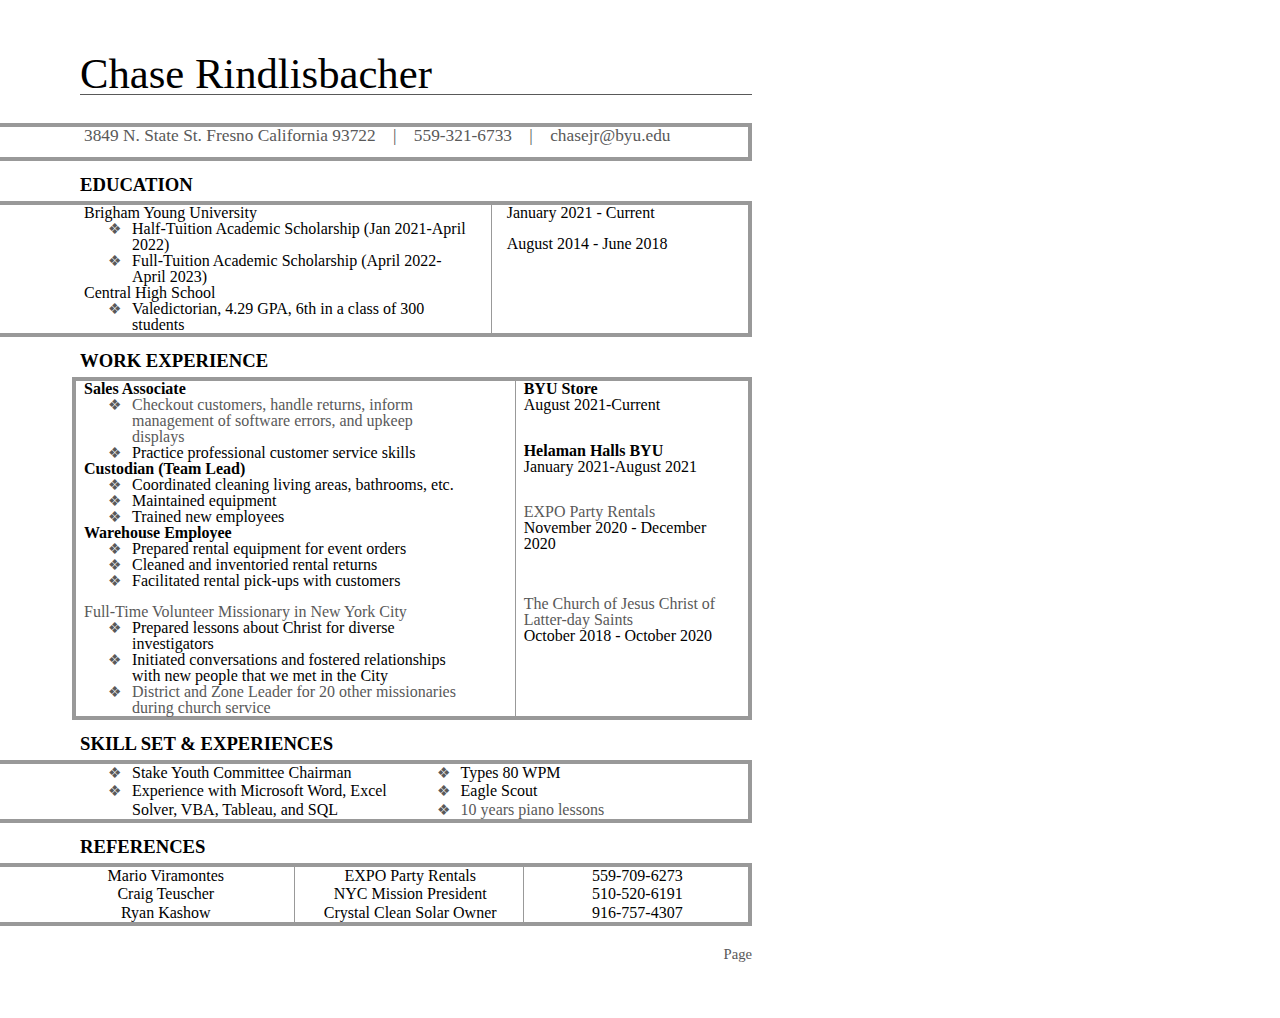
<file: html/ChasesResume.html>
<html><head><meta content="text/html; charset=UTF-8" http-equiv="content-type"><style type="text/css">@import url('https://themes.googleusercontent.com/fonts/css?kit=ZrIxfDPQM9-4mGYGy1feqWhVeheuxsnlTqpwcZ4EIUh8fbU6av4anz06N8INF3cggQTrEb1m0Suy3sbDTs9P-Q');.lst-kix_list_14-1>li:before{content:" "}.lst-kix_list_14-3>li:before{content:" "}.lst-kix_list_14-0>li:before{content:"" counter(lst-ctn-kix_list_14-0,decimal) ". "}.lst-kix_list_14-4>li:before{content:" "}.lst-kix_list_14-5>li:before{content:" "}.lst-kix_list_14-7>li:before{content:" "}.lst-kix_list_14-6>li:before{content:" "}ul.lst-kix_list_9-3{list-style-type:none}ul.lst-kix_list_9-4{list-style-type:none}ul.lst-kix_list_9-1{list-style-type:none}ul.lst-kix_list_9-2{list-style-type:none}ul.lst-kix_list_9-7{list-style-type:none}.lst-kix_list_13-0>li{counter-increment:lst-ctn-kix_list_13-0}ul.lst-kix_list_9-8{list-style-type:none}ul.lst-kix_list_9-5{list-style-type:none}ul.lst-kix_list_9-6{list-style-type:none}ul.lst-kix_list_9-0{list-style-type:none}.lst-kix_list_14-2>li:before{content:" "}ol.lst-kix_list_12-0.start{counter-reset:lst-ctn-kix_list_12-0 0}.lst-kix_list_14-8>li:before{content:" "}.lst-kix_list_5-0>li:before{content:"\0000b7  "}.lst-kix_list_5-3>li:before{content:"\0025cf  "}.lst-kix_list_5-2>li:before{content:"\0025aa  "}.lst-kix_list_5-1>li:before{content:"o  "}.lst-kix_list_5-7>li:before{content:"o  "}ul.lst-kix_list_8-4{list-style-type:none}ul.lst-kix_list_8-5{list-style-type:none}.lst-kix_list_5-6>li:before{content:"\0025cf  "}.lst-kix_list_5-8>li:before{content:"\0025aa  "}ul.lst-kix_list_8-2{list-style-type:none}ul.lst-kix_list_8-3{list-style-type:none}ul.lst-kix_list_8-8{list-style-type:none}ul.lst-kix_list_8-6{list-style-type:none}ul.lst-kix_list_8-7{list-style-type:none}.lst-kix_list_5-4>li:before{content:"o  "}.lst-kix_list_5-5>li:before{content:"\0025aa  "}ul.lst-kix_list_8-0{list-style-type:none}ul.lst-kix_list_8-1{list-style-type:none}.lst-kix_list_6-1>li:before{content:" "}.lst-kix_list_6-3>li:before{content:" "}.lst-kix_list_6-0>li:before{content:"\0025cf  "}.lst-kix_list_6-4>li:before{content:" "}.lst-kix_g4o5kxog48ve-5>li:before{content:"\0027a2  "}.lst-kix_g4o5kxog48ve-6>li:before{content:"\0025a0  "}.lst-kix_list_6-2>li:before{content:" "}.lst-kix_g4o5kxog48ve-7>li:before{content:"\0025cf  "}.lst-kix_g4o5kxog48ve-8>li:before{content:"\0025c6  "}.lst-kix_list_6-8>li:before{content:" "}.lst-kix_list_6-5>li:before{content:" "}.lst-kix_list_6-7>li:before{content:" "}.lst-kix_list_6-6>li:before{content:" "}.lst-kix_2hvz1tmkcbpg-2>li:before{content:"\0025a0  "}.lst-kix_2hvz1tmkcbpg-4>li:before{content:"\0025c6  "}.lst-kix_list_7-4>li:before{content:" "}.lst-kix_list_7-6>li:before{content:" "}.lst-kix_2hvz1tmkcbpg-6>li:before{content:"\0025a0  "}.lst-kix_list_7-2>li:before{content:" "}ul.lst-kix_l8xzvbjblye9-6{list-style-type:none}ul.lst-kix_l8xzvbjblye9-7{list-style-type:none}ul.lst-kix_l8xzvbjblye9-8{list-style-type:none}.lst-kix_list_13-7>li:before{content:" "}ul.lst-kix_l8xzvbjblye9-2{list-style-type:none}ul.lst-kix_l8xzvbjblye9-3{list-style-type:none}ul.lst-kix_l8xzvbjblye9-4{list-style-type:none}.lst-kix_2hvz1tmkcbpg-8>li:before{content:"\0025c6  "}.lst-kix_list_7-8>li:before{content:" "}ul.lst-kix_l8xzvbjblye9-5{list-style-type:none}.lst-kix_g4o5kxog48ve-4>li:before{content:"\0025c6  "}ul.lst-kix_l8xzvbjblye9-0{list-style-type:none}ul.lst-kix_l8xzvbjblye9-1{list-style-type:none}.lst-kix_fidqovyfxeor-3>li:before{content:"\0025cf  "}.lst-kix_g4o5kxog48ve-0>li:before{content:"\002756  "}.lst-kix_g4o5kxog48ve-2>li:before{content:"\0025a0  "}.lst-kix_fidqovyfxeor-1>li:before{content:"\0027a2  "}.lst-kix_fidqovyfxeor-5>li:before{content:"\0027a2  "}.lst-kix_l8xzvbjblye9-0>li:before{content:"\002756  "}.lst-kix_l8xzvbjblye9-2>li:before{content:"\0025a0  "}.lst-kix_list_4-1>li:before{content:" "}.lst-kix_l8xzvbjblye9-6>li:before{content:"\0025a0  "}.lst-kix_list_4-3>li:before{content:" "}.lst-kix_list_4-5>li:before{content:" "}.lst-kix_l8xzvbjblye9-4>li:before{content:"\0025c6  "}.lst-kix_l8xzvbjblye9-8>li:before{content:"\0025c6  "}.lst-kix_fidqovyfxeor-7>li:before{content:"\0025cf  "}.lst-kix_list_12-3>li:before{content:" "}.lst-kix_b8vtvhc4kutd-0>li:before{content:"\002756  "}.lst-kix_list_12-1>li:before{content:" "}.lst-kix_b8vtvhc4kutd-2>li:before{content:"\0025a0  "}.lst-kix_b8vtvhc4kutd-6>li:before{content:"\0025a0  "}.lst-kix_b8vtvhc4kutd-4>li:before{content:"\0025c6  "}.lst-kix_b8vtvhc4kutd-8>li:before{content:"\0025c6  "}.lst-kix_list_13-3>li:before{content:" "}.lst-kix_list_13-5>li:before{content:" "}.lst-kix_list_12-5>li:before{content:" "}.lst-kix_list_12-7>li:before{content:" "}.lst-kix_2hvz1tmkcbpg-0>li:before{content:"\002756  "}.lst-kix_list_13-1>li:before{content:" "}.lst-kix_fmtyjgw7mdxd-2>li:before{content:"\0025a0  "}.lst-kix_fmtyjgw7mdxd-6>li:before{content:"\0025a0  "}.lst-kix_fmtyjgw7mdxd-7>li:before{content:"\0025cf  "}.lst-kix_list_3-0>li:before{content:"\0000b7  "}ul.lst-kix_list_5-7{list-style-type:none}ul.lst-kix_2hvz1tmkcbpg-0{list-style-type:none}ul.lst-kix_list_5-8{list-style-type:none}ul.lst-kix_2hvz1tmkcbpg-1{list-style-type:none}ul.lst-kix_list_5-5{list-style-type:none}ol.lst-kix_list_11-0{list-style-type:none}ul.lst-kix_2hvz1tmkcbpg-2{list-style-type:none}ul.lst-kix_list_5-6{list-style-type:none}ul.lst-kix_2hvz1tmkcbpg-3{list-style-type:none}ul.lst-kix_2hvz1tmkcbpg-4{list-style-type:none}ul.lst-kix_2hvz1tmkcbpg-5{list-style-type:none}ul.lst-kix_2hvz1tmkcbpg-6{list-style-type:none}ul.lst-kix_2hvz1tmkcbpg-7{list-style-type:none}ul.lst-kix_2hvz1tmkcbpg-8{list-style-type:none}ul.lst-kix_list_5-0{list-style-type:none}.lst-kix_list_10-0>li{counter-increment:lst-ctn-kix_list_10-0}.lst-kix_list_3-4>li:before{content:" "}ul.lst-kix_list_5-3{list-style-type:none}.lst-kix_list_3-3>li:before{content:" "}ul.lst-kix_list_5-4{list-style-type:none}ul.lst-kix_list_5-1{list-style-type:none}.lst-kix_list_8-0>li:before{content:"\0025cf  "}ul.lst-kix_list_5-2{list-style-type:none}.lst-kix_list_8-7>li:before{content:" "}ul.lst-kix_g4o5kxog48ve-2{list-style-type:none}ul.lst-kix_g4o5kxog48ve-3{list-style-type:none}.lst-kix_list_3-8>li:before{content:" "}ul.lst-kix_g4o5kxog48ve-4{list-style-type:none}ul.lst-kix_g4o5kxog48ve-5{list-style-type:none}ul.lst-kix_g4o5kxog48ve-0{list-style-type:none}ul.lst-kix_g4o5kxog48ve-1{list-style-type:none}.lst-kix_list_8-3>li:before{content:" "}ul.lst-kix_list_13-5{list-style-type:none}ul.lst-kix_list_13-4{list-style-type:none}ul.lst-kix_list_13-3{list-style-type:none}ul.lst-kix_list_13-2{list-style-type:none}ul.lst-kix_list_13-1{list-style-type:none}.lst-kix_list_3-7>li:before{content:" "}.lst-kix_list_8-4>li:before{content:" "}ul.lst-kix_list_13-8{list-style-type:none}.lst-kix_list_11-1>li:before{content:" "}ul.lst-kix_list_13-7{list-style-type:none}ul.lst-kix_list_13-6{list-style-type:none}.lst-kix_list_11-0>li:before{content:"" counter(lst-ctn-kix_list_11-0,decimal) ". "}ul.lst-kix_g4o5kxog48ve-6{list-style-type:none}ul.lst-kix_g4o5kxog48ve-7{list-style-type:none}.lst-kix_list_8-8>li:before{content:" "}.lst-kix_fmtyjgw7mdxd-3>li:before{content:"\0025cf  "}ul.lst-kix_g4o5kxog48ve-8{list-style-type:none}.lst-kix_list_4-8>li:before{content:" "}.lst-kix_list_4-7>li:before{content:" "}ul.lst-kix_list_4-8{list-style-type:none}ul.lst-kix_list_4-6{list-style-type:none}ul.lst-kix_list_4-7{list-style-type:none}ol.lst-kix_list_12-0{list-style-type:none}ul.lst-kix_list_4-0{list-style-type:none}ul.lst-kix_list_4-1{list-style-type:none}ul.lst-kix_list_4-4{list-style-type:none}ul.lst-kix_list_4-5{list-style-type:none}ul.lst-kix_list_4-2{list-style-type:none}ul.lst-kix_list_4-3{list-style-type:none}ul.lst-kix_b8vtvhc4kutd-1{list-style-type:none}ul.lst-kix_b8vtvhc4kutd-0{list-style-type:none}ul.lst-kix_b8vtvhc4kutd-3{list-style-type:none}ul.lst-kix_b8vtvhc4kutd-2{list-style-type:none}ul.lst-kix_b8vtvhc4kutd-5{list-style-type:none}ul.lst-kix_b8vtvhc4kutd-4{list-style-type:none}ul.lst-kix_b8vtvhc4kutd-7{list-style-type:none}ul.lst-kix_b8vtvhc4kutd-6{list-style-type:none}ul.lst-kix_list_12-6{list-style-type:none}ul.lst-kix_list_12-5{list-style-type:none}ul.lst-kix_b8vtvhc4kutd-8{list-style-type:none}ul.lst-kix_list_12-4{list-style-type:none}ul.lst-kix_list_12-3{list-style-type:none}ul.lst-kix_list_12-2{list-style-type:none}ul.lst-kix_list_12-1{list-style-type:none}ul.lst-kix_list_12-8{list-style-type:none}ul.lst-kix_list_12-7{list-style-type:none}.lst-kix_list_7-0>li:before{content:"\0025cf  "}.lst-kix_list_2-4>li:before{content:" "}.lst-kix_list_2-8>li:before{content:" "}ol.lst-kix_list_13-0{list-style-type:none}.lst-kix_2hvz1tmkcbpg-5>li:before{content:"\0027a2  "}.lst-kix_list_7-3>li:before{content:" "}ul.lst-kix_list_7-5{list-style-type:none}.lst-kix_list_10-0>li:before{content:"" counter(lst-ctn-kix_list_10-0,decimal) ". "}ul.lst-kix_list_7-6{list-style-type:none}ul.lst-kix_list_7-3{list-style-type:none}ul.lst-kix_list_7-4{list-style-type:none}.lst-kix_list_13-8>li:before{content:" "}ul.lst-kix_list_7-7{list-style-type:none}ul.lst-kix_list_7-8{list-style-type:none}.lst-kix_fidqovyfxeor-0>li:before{content:"\002756  "}ul.lst-kix_list_7-1{list-style-type:none}ul.lst-kix_list_7-2{list-style-type:none}ul.lst-kix_list_7-0{list-style-type:none}.lst-kix_list_7-7>li:before{content:" "}.lst-kix_g4o5kxog48ve-3>li:before{content:"\0025cf  "}.lst-kix_fidqovyfxeor-4>li:before{content:"\0025c6  "}.lst-kix_list_10-4>li:before{content:" "}.lst-kix_list_10-8>li:before{content:" "}.lst-kix_list_4-0>li:before{content:"\0000b7  "}.lst-kix_l8xzvbjblye9-1>li:before{content:"\0027a2  "}.lst-kix_list_4-4>li:before{content:" "}.lst-kix_nt91nn47qpkg-1>li:before{content:"\0027a2  "}.lst-kix_list_9-3>li:before{content:" "}.lst-kix_fidqovyfxeor-8>li:before{content:"\0025c6  "}.lst-kix_l8xzvbjblye9-5>li:before{content:"\0027a2  "}.lst-kix_list_9-7>li:before{content:" "}.lst-kix_list_11-4>li:before{content:" "}ol.lst-kix_list_14-0{list-style-type:none}.lst-kix_list_12-4>li:before{content:" "}ul.lst-kix_list_6-6{list-style-type:none}ul.lst-kix_list_6-7{list-style-type:none}ul.lst-kix_list_6-4{list-style-type:none}ul.lst-kix_list_6-5{list-style-type:none}ul.lst-kix_list_6-8{list-style-type:none}.lst-kix_list_1-0>li:before{content:"\0000b7  "}.lst-kix_b8vtvhc4kutd-1>li:before{content:"\0027a2  "}ul.lst-kix_list_6-2{list-style-type:none}.lst-kix_list_11-8>li:before{content:" "}ul.lst-kix_list_6-3{list-style-type:none}ul.lst-kix_list_6-0{list-style-type:none}.lst-kix_list_12-0>li:before{content:"" counter(lst-ctn-kix_list_12-0,decimal) ". "}ul.lst-kix_list_6-1{list-style-type:none}.lst-kix_list_1-4>li:before{content:" "}.lst-kix_b8vtvhc4kutd-5>li:before{content:"\0027a2  "}.lst-kix_list_13-0>li:before{content:"" counter(lst-ctn-kix_list_13-0,decimal) ". "}ul.lst-kix_list_14-4{list-style-type:none}ul.lst-kix_list_14-3{list-style-type:none}ol.lst-kix_list_13-0.start{counter-reset:lst-ctn-kix_list_13-0 0}ul.lst-kix_list_14-2{list-style-type:none}.lst-kix_list_13-4>li:before{content:" "}ul.lst-kix_list_14-1{list-style-type:none}.lst-kix_h6rd4f1wxi0n-5>li:before{content:"\0027a2  "}ul.lst-kix_list_14-8{list-style-type:none}ul.lst-kix_list_14-7{list-style-type:none}.lst-kix_list_2-0>li:before{content:"\0000b7  "}ul.lst-kix_list_14-6{list-style-type:none}ul.lst-kix_list_14-5{list-style-type:none}.lst-kix_list_1-8>li:before{content:" "}.lst-kix_2hvz1tmkcbpg-1>li:before{content:"\0027a2  "}.lst-kix_h6rd4f1wxi0n-1>li:before{content:"\0027a2  "}.lst-kix_list_12-8>li:before{content:" "}ul.lst-kix_list_1-0{list-style-type:none}.lst-kix_ch7o8v11x6cz-0>li:before{content:"\002756  "}.lst-kix_ch7o8v11x6cz-1>li:before{content:"\0027a2  "}.lst-kix_ch7o8v11x6cz-2>li:before{content:"\0025a0  "}.lst-kix_ch7o8v11x6cz-4>li:before{content:"\0025c6  "}.lst-kix_ch7o8v11x6cz-3>li:before{content:"\0025cf  "}.lst-kix_ch7o8v11x6cz-5>li:before{content:"\0027a2  "}.lst-kix_list_11-0>li{counter-increment:lst-ctn-kix_list_11-0}ul.lst-kix_list_1-3{list-style-type:none}ul.lst-kix_list_1-4{list-style-type:none}.lst-kix_ch7o8v11x6cz-7>li:before{content:"\0025cf  "}ul.lst-kix_list_1-1{list-style-type:none}ul.lst-kix_list_1-2{list-style-type:none}.lst-kix_ch7o8v11x6cz-6>li:before{content:"\0025a0  "}ul.lst-kix_list_1-7{list-style-type:none}ul.lst-kix_list_1-8{list-style-type:none}ul.lst-kix_list_1-5{list-style-type:none}ul.lst-kix_list_1-6{list-style-type:none}ul.lst-kix_ch7o8v11x6cz-0{list-style-type:none}.lst-kix_ch7o8v11x6cz-8>li:before{content:"\0025c6  "}ul.lst-kix_ch7o8v11x6cz-1{list-style-type:none}ul.lst-kix_ch7o8v11x6cz-2{list-style-type:none}ul.lst-kix_ch7o8v11x6cz-3{list-style-type:none}ul.lst-kix_ch7o8v11x6cz-4{list-style-type:none}ul.lst-kix_ch7o8v11x6cz-5{list-style-type:none}ul.lst-kix_ch7o8v11x6cz-6{list-style-type:none}ul.lst-kix_ch7o8v11x6cz-7{list-style-type:none}ul.lst-kix_ch7o8v11x6cz-8{list-style-type:none}ul.lst-kix_fmtyjgw7mdxd-2{list-style-type:none}ul.lst-kix_fmtyjgw7mdxd-1{list-style-type:none}ul.lst-kix_fmtyjgw7mdxd-4{list-style-type:none}ul.lst-kix_fmtyjgw7mdxd-3{list-style-type:none}.lst-kix_nt91nn47qpkg-8>li:before{content:"\0025c6  "}ul.lst-kix_fmtyjgw7mdxd-0{list-style-type:none}.lst-kix_nt91nn47qpkg-3>li:before{content:"\0025cf  "}.lst-kix_nt91nn47qpkg-4>li:before{content:"\0025c6  "}.lst-kix_nt91nn47qpkg-5>li:before{content:"\0027a2  "}.lst-kix_nt91nn47qpkg-6>li:before{content:"\0025a0  "}ul.lst-kix_fmtyjgw7mdxd-6{list-style-type:none}ul.lst-kix_fmtyjgw7mdxd-5{list-style-type:none}.lst-kix_nt91nn47qpkg-7>li:before{content:"\0025cf  "}ul.lst-kix_fmtyjgw7mdxd-8{list-style-type:none}ul.lst-kix_fmtyjgw7mdxd-7{list-style-type:none}.lst-kix_list_2-7>li:before{content:" "}ul.lst-kix_h6rd4f1wxi0n-0{list-style-type:none}.lst-kix_list_2-5>li:before{content:" "}ul.lst-kix_h6rd4f1wxi0n-1{list-style-type:none}ul.lst-kix_h6rd4f1wxi0n-4{list-style-type:none}ul.lst-kix_h6rd4f1wxi0n-5{list-style-type:none}ul.lst-kix_h6rd4f1wxi0n-2{list-style-type:none}ul.lst-kix_h6rd4f1wxi0n-3{list-style-type:none}ul.lst-kix_h6rd4f1wxi0n-8{list-style-type:none}ul.lst-kix_h6rd4f1wxi0n-6{list-style-type:none}ul.lst-kix_h6rd4f1wxi0n-7{list-style-type:none}ul.lst-kix_list_3-7{list-style-type:none}ul.lst-kix_list_3-8{list-style-type:none}.lst-kix_list_10-1>li:before{content:" "}ul.lst-kix_list_3-1{list-style-type:none}ul.lst-kix_list_3-2{list-style-type:none}ul.lst-kix_list_3-0{list-style-type:none}ul.lst-kix_list_3-5{list-style-type:none}ul.lst-kix_list_3-6{list-style-type:none}ul.lst-kix_list_3-3{list-style-type:none}ul.lst-kix_list_3-4{list-style-type:none}.lst-kix_list_10-7>li:before{content:" "}.lst-kix_list_10-5>li:before{content:" "}.lst-kix_list_10-3>li:before{content:" "}ul.lst-kix_list_11-7{list-style-type:none}ul.lst-kix_list_11-6{list-style-type:none}ul.lst-kix_list_11-5{list-style-type:none}ul.lst-kix_list_11-4{list-style-type:none}ul.lst-kix_list_11-3{list-style-type:none}ul.lst-kix_list_11-2{list-style-type:none}ul.lst-kix_list_11-1{list-style-type:none}.lst-kix_list_9-2>li:before{content:" "}.lst-kix_nt91nn47qpkg-2>li:before{content:"\0025a0  "}.lst-kix_nt91nn47qpkg-0>li:before{content:"\002756  "}ol.lst-kix_list_14-0.start{counter-reset:lst-ctn-kix_list_14-0 0}ul.lst-kix_list_11-8{list-style-type:none}.lst-kix_list_9-0>li:before{content:"\0025cf  "}.lst-kix_list_9-6>li:before{content:" "}.lst-kix_list_9-4>li:before{content:" "}.lst-kix_list_11-3>li:before{content:" "}ol.lst-kix_list_10-0{list-style-type:none}ul.lst-kix_list_2-8{list-style-type:none}.lst-kix_list_11-5>li:before{content:" "}ul.lst-kix_list_2-2{list-style-type:none}ul.lst-kix_list_2-3{list-style-type:none}ul.lst-kix_list_2-0{list-style-type:none}ul.lst-kix_list_2-1{list-style-type:none}.lst-kix_list_9-8>li:before{content:" "}ul.lst-kix_list_2-6{list-style-type:none}.lst-kix_list_1-1>li:before{content:" "}ul.lst-kix_list_2-7{list-style-type:none}.lst-kix_list_11-7>li:before{content:" "}ul.lst-kix_list_2-4{list-style-type:none}ul.lst-kix_list_2-5{list-style-type:none}.lst-kix_list_1-3>li:before{content:" "}.lst-kix_h6rd4f1wxi0n-8>li:before{content:"\0025c6  "}ul.lst-kix_list_10-8{list-style-type:none}ul.lst-kix_list_10-7{list-style-type:none}.lst-kix_list_1-7>li:before{content:" "}ul.lst-kix_list_10-6{list-style-type:none}ul.lst-kix_list_10-5{list-style-type:none}ul.lst-kix_list_10-4{list-style-type:none}ul.lst-kix_list_10-3{list-style-type:none}.lst-kix_list_1-5>li:before{content:" "}ul.lst-kix_list_10-2{list-style-type:none}.lst-kix_h6rd4f1wxi0n-6>li:before{content:"\0025a0  "}ul.lst-kix_list_10-1{list-style-type:none}.lst-kix_list_2-1>li:before{content:" "}.lst-kix_h6rd4f1wxi0n-0>li:before{content:"\002756  "}.lst-kix_h6rd4f1wxi0n-4>li:before{content:"\0025c6  "}.lst-kix_list_2-3>li:before{content:" "}.lst-kix_h6rd4f1wxi0n-2>li:before{content:"\0025a0  "}.lst-kix_fmtyjgw7mdxd-0>li:before{content:"\002756  "}.lst-kix_fmtyjgw7mdxd-4>li:before{content:"\0025c6  "}.lst-kix_fmtyjgw7mdxd-1>li:before{content:"\0027a2  "}.lst-kix_fmtyjgw7mdxd-5>li:before{content:"\0027a2  "}.lst-kix_list_3-1>li:before{content:" "}.lst-kix_list_3-2>li:before{content:" "}.lst-kix_list_14-0>li{counter-increment:lst-ctn-kix_list_14-0}.lst-kix_list_8-1>li:before{content:" "}.lst-kix_fmtyjgw7mdxd-8>li:before{content:"\0025c6  "}.lst-kix_list_8-2>li:before{content:" "}.lst-kix_list_3-5>li:before{content:" "}ul.lst-kix_nt91nn47qpkg-7{list-style-type:none}ul.lst-kix_nt91nn47qpkg-8{list-style-type:none}.lst-kix_list_12-0>li{counter-increment:lst-ctn-kix_list_12-0}ul.lst-kix_nt91nn47qpkg-5{list-style-type:none}ul.lst-kix_nt91nn47qpkg-6{list-style-type:none}.lst-kix_list_8-5>li:before{content:" "}.lst-kix_list_8-6>li:before{content:" "}.lst-kix_list_3-6>li:before{content:" "}.lst-kix_list_11-2>li:before{content:" "}ul.lst-kix_fidqovyfxeor-6{list-style-type:none}ul.lst-kix_fidqovyfxeor-5{list-style-type:none}ul.lst-kix_fidqovyfxeor-8{list-style-type:none}ul.lst-kix_fidqovyfxeor-7{list-style-type:none}ul.lst-kix_fidqovyfxeor-0{list-style-type:none}ul.lst-kix_fidqovyfxeor-2{list-style-type:none}ul.lst-kix_fidqovyfxeor-1{list-style-type:none}ul.lst-kix_fidqovyfxeor-4{list-style-type:none}ul.lst-kix_fidqovyfxeor-3{list-style-type:none}ul.lst-kix_nt91nn47qpkg-0{list-style-type:none}ul.lst-kix_nt91nn47qpkg-3{list-style-type:none}ul.lst-kix_nt91nn47qpkg-4{list-style-type:none}ul.lst-kix_nt91nn47qpkg-1{list-style-type:none}ol.lst-kix_list_11-0.start{counter-reset:lst-ctn-kix_list_11-0 0}ul.lst-kix_nt91nn47qpkg-2{list-style-type:none}.lst-kix_2hvz1tmkcbpg-3>li:before{content:"\0025cf  "}.lst-kix_list_2-6>li:before{content:" "}.lst-kix_list_7-1>li:before{content:" "}.lst-kix_list_7-5>li:before{content:" "}.lst-kix_list_13-6>li:before{content:" "}.lst-kix_2hvz1tmkcbpg-7>li:before{content:"\0025cf  "}ol.lst-kix_list_10-0.start{counter-reset:lst-ctn-kix_list_10-0 0}.lst-kix_fidqovyfxeor-2>li:before{content:"\0025a0  "}.lst-kix_g4o5kxog48ve-1>li:before{content:"\0027a2  "}.lst-kix_l8xzvbjblye9-3>li:before{content:"\0025cf  "}.lst-kix_list_10-2>li:before{content:" "}.lst-kix_l8xzvbjblye9-7>li:before{content:"\0025cf  "}.lst-kix_list_4-2>li:before{content:" "}.lst-kix_list_4-6>li:before{content:" "}.lst-kix_fidqovyfxeor-6>li:before{content:"\0025a0  "}.lst-kix_list_10-6>li:before{content:" "}.lst-kix_list_9-1>li:before{content:" "}.lst-kix_list_9-5>li:before{content:" "}.lst-kix_list_12-2>li:before{content:" "}.lst-kix_list_11-6>li:before{content:" "}.lst-kix_b8vtvhc4kutd-3>li:before{content:"\0025cf  "}.lst-kix_list_1-2>li:before{content:" "}.lst-kix_b8vtvhc4kutd-7>li:before{content:"\0025cf  "}.lst-kix_h6rd4f1wxi0n-7>li:before{content:"\0025cf  "}.lst-kix_list_1-6>li:before{content:" "}li.li-bullet-0:before{margin-left:-18pt;white-space:nowrap;display:inline-block;min-width:18pt}.lst-kix_h6rd4f1wxi0n-3>li:before{content:"\0025cf  "}.lst-kix_list_12-6>li:before{content:" "}.lst-kix_list_2-2>li:before{content:" "}.lst-kix_list_13-2>li:before{content:" "}ol{margin:0;padding:0}table td,table th{padding:0}.c51{border-right-style:solid;padding:0pt 5.8pt 0pt 82.8pt;border-bottom-color:#999999;border-top-width:3pt;border-right-width:0pt;border-left-color:#999999;vertical-align:top;border-right-color:#999999;border-left-width:3pt;border-top-style:solid;border-left-style:solid;border-bottom-width:3pt;width:327pt;border-top-color:#999999;border-bottom-style:solid}.c33{border-right-style:solid;padding:0pt 5.8pt 0pt 82.8pt;border-bottom-color:#999999;border-top-width:3pt;border-right-width:1pt;border-left-color:#999999;vertical-align:top;border-right-color:#999999;border-left-width:3pt;border-top-style:solid;border-left-style:solid;border-bottom-width:3pt;width:412.5pt;border-top-color:#999999;border-bottom-style:solid}.c19{border-right-style:solid;padding:0pt 5.8pt 0pt 82.8pt;border-bottom-color:#999999;border-top-width:3pt;border-right-width:3pt;border-left-color:#999999;vertical-align:top;border-right-color:#999999;border-left-width:1pt;border-top-style:solid;border-left-style:solid;border-bottom-width:3pt;width:172.5pt;border-top-color:#999999;border-bottom-style:solid}.c40{border-right-style:solid;padding:0pt 5.8pt 0pt 5.8pt;border-bottom-color:#999999;border-top-width:3pt;border-right-width:3pt;border-left-color:#999999;vertical-align:top;border-right-color:#999999;border-left-width:1pt;border-top-style:solid;border-left-style:solid;border-bottom-width:3pt;width:173.2pt;border-top-color:#999999;border-bottom-style:solid}.c34{border-right-style:solid;padding:0pt 5.8pt 0pt 5.8pt;border-bottom-color:#999999;border-top-width:3pt;border-right-width:1pt;border-left-color:#999999;vertical-align:top;border-right-color:#999999;border-left-width:3pt;border-top-style:solid;border-left-style:solid;border-bottom-width:3pt;width:335.2pt;border-top-color:#999999;border-bottom-style:solid}.c37{border-right-style:solid;padding:0pt 5.8pt 0pt 82.8pt;border-bottom-color:#999999;border-top-width:3pt;border-right-width:3pt;border-left-color:#999999;vertical-align:top;border-right-color:#999999;border-left-width:3pt;border-top-style:solid;border-left-style:solid;border-bottom-width:3pt;width:585pt;border-top-color:#999999;border-bottom-style:solid}.c16{border-right-style:solid;padding:0pt 5.8pt 0pt 82.8pt;border-bottom-color:#999999;border-top-width:3pt;border-right-width:3pt;border-left-color:#999999;vertical-align:top;border-right-color:#999999;border-left-width:0pt;border-top-style:solid;border-left-style:solid;border-bottom-width:3pt;width:258pt;border-top-color:#999999;border-bottom-style:solid}.c50{border-right-style:solid;padding:0pt 5.8pt 0pt 82.8pt;border-bottom-color:#999999;border-top-width:3pt;border-right-width:1pt;border-left-color:#999999;vertical-align:top;border-right-color:#999999;border-left-width:1pt;border-top-style:solid;border-left-style:solid;border-bottom-width:3pt;width:180.8pt;border-top-color:#999999;border-bottom-style:solid}.c49{border-right-style:solid;padding:0pt 5.8pt 0pt 82.8pt;border-bottom-color:#999999;border-top-width:3pt;border-right-width:3pt;border-left-color:#999999;vertical-align:top;border-right-color:#999999;border-left-width:1pt;border-top-style:solid;border-left-style:solid;border-bottom-width:3pt;width:174pt;border-top-color:#999999;border-bottom-style:solid}.c41{border-right-style:solid;padding:0pt 5.8pt 0pt 82.8pt;border-bottom-color:#999999;border-top-width:3pt;border-right-width:1pt;border-left-color:#999999;vertical-align:top;border-right-color:#999999;border-left-width:3pt;border-top-style:solid;border-left-style:solid;border-bottom-width:3pt;width:231.8pt;border-top-color:#999999;border-bottom-style:solid}.c1{margin-left:36pt;padding-top:0pt;padding-left:0pt;padding-bottom:0pt;line-height:1.0;orphans:2;widows:2;text-align:left;margin-right:28.8pt}.c18{margin-left:-49.5pt;padding-top:0pt;padding-left:0pt;padding-bottom:0pt;line-height:1.15;orphans:2;widows:2;text-align:left;margin-right:28.8pt}.c13{padding-top:0pt;border-bottom-color:#595959;border-bottom-width:0.5pt;padding-bottom:1pt;line-height:0.85;border-bottom-style:solid;orphans:2;widows:2;text-align:center}.c6{margin-left:36pt;padding-top:0pt;padding-left:0pt;padding-bottom:0pt;line-height:1.15;orphans:2;widows:2;text-align:left;margin-right:28.8pt}.c9{padding-top:0pt;padding-bottom:5pt;line-height:1.0;orphans:2;widows:2;text-align:left;margin-right:28.8pt;height:11pt}.c5{padding-top:0pt;padding-bottom:0pt;line-height:1.0;orphans:2;widows:2;text-align:left;margin-right:28.8pt;height:11pt}.c30{color:#000000;font-weight:400;text-decoration:none;vertical-align:baseline;font-size:9pt;font-family:"Calibri";font-style:normal}.c15{padding-top:0pt;padding-bottom:0pt;line-height:1.0;orphans:2;widows:2;text-align:left;margin-right:-0.8pt}.c11{color:#000000;font-weight:400;text-decoration:none;vertical-align:baseline;font-size:5pt;font-family:"EB Garamond";font-style:normal}.c43{padding-top:0pt;padding-bottom:0pt;line-height:1.15;orphans:2;widows:2;text-align:left;margin-right:2.2pt}.c27{color:#000000;font-weight:700;text-decoration:none;vertical-align:baseline;font-size:14pt;font-family:"Nunito";font-style:normal}.c32{padding-top:0pt;padding-bottom:10pt;line-height:1.0;orphans:2;widows:2;text-align:left;margin-right:28.8pt}.c26{color:#595959;font-weight:400;text-decoration:none;vertical-align:baseline;font-size:11pt;font-family:"Calibri";font-style:normal}.c31{padding-top:0pt;padding-bottom:5pt;line-height:1.0;orphans:2;widows:2;text-align:left;margin-right:28.8pt}.c7{padding-top:0pt;padding-bottom:0pt;line-height:1.0;orphans:2;widows:2;text-align:left;margin-right:28.8pt}.c10{margin-left:36pt;padding-top:0pt;padding-left:0pt;padding-bottom:0pt;line-height:1.0;text-align:left;margin-right:28.8pt}.c0{color:#000000;font-weight:400;text-decoration:none;vertical-align:baseline;font-size:12pt;font-family:"EB Garamond";font-style:normal}.c28{color:#000000;font-weight:700;text-decoration:none;vertical-align:baseline;font-size:12pt;font-family:"EB Garamond";font-style:normal}.c23{margin-left:-72pt;padding-top:0pt;padding-bottom:0pt;line-height:1.0;text-align:left;margin-right:3pt}.c8{margin-left:-72pt;padding-top:0pt;padding-bottom:0pt;line-height:1.15;text-align:center;margin-right:3pt}.c48{padding-top:0pt;padding-bottom:0pt;line-height:1.0;orphans:2;widows:2;text-align:right}.c17{font-weight:400;text-decoration:none;vertical-align:baseline;font-size:13pt;font-family:"EB Garamond";font-style:normal}.c47{font-weight:400;text-decoration:none;vertical-align:baseline;font-size:1pt;font-family:"Calibri";font-style:normal}.c4{padding-top:0pt;padding-bottom:0pt;line-height:1.15;text-align:center;margin-right:28.8pt}.c24{padding-top:0pt;padding-bottom:0pt;line-height:1.0;text-align:left;margin-right:7.2pt}.c45{text-decoration:none;vertical-align:baseline;font-size:32pt;font-style:normal}.c29{font-size:14pt;font-family:"Nunito";color:#000000;font-weight:700}.c14{margin-left:-82.8pt;border-spacing:0;border-collapse:collapse;margin-right:auto}.c21{margin-left:-5.8pt;border-spacing:0;border-collapse:collapse;margin-right:auto}.c25{font-size:12pt;font-family:"EB Garamond";font-weight:400}.c12{font-family:"EB Garamond";color:#000000;font-weight:400}.c35{font-size:13pt;font-family:"EB Garamond";font-weight:400}.c36{background-color:#ffffff;max-width:504pt;padding:36pt 54pt 36pt 54pt}.c39{margin-left:36pt;padding-left:0pt}.c3{padding:0;margin:0}.c20{margin-left:5pt;height:11pt}.c22{height:11pt}.c2{height:29.2pt}.c44{margin-left:36pt}.c38{height:7.2pt}.c42{color:#000000}.c46{height:0pt}.title{padding-top:0pt;color:#595959;border-bottom-color:#595959;border-bottom-width:0.5pt;font-size:32pt;padding-bottom:1pt;font-family:"Calibri";line-height:0.85;border-bottom-style:solid;orphans:2;widows:2;text-align:left}.subtitle{padding-top:0pt;color:#5a5a5a;font-size:11pt;padding-bottom:8pt;font-family:"Calibri";line-height:1.0;orphans:2;widows:2;text-align:left}li{color:#595959;font-size:11pt;font-family:"Calibri"}p{margin:0;color:#595959;font-size:11pt;font-family:"Calibri"}h1{padding-top:32pt;color:#595959;border-bottom-color:#595959;font-size:13pt;padding-bottom:1pt;line-height:0.9;page-break-after:avoid;border-bottom-width:0.5pt;font-family:"Calibri";border-bottom-style:solid;orphans:2;widows:2;text-align:left}h2{padding-top:0pt;color:#000000;font-size:11pt;padding-bottom:6pt;font-family:"Calibri";line-height:1.0;page-break-after:avoid;orphans:2;widows:2;text-align:left}h3{padding-top:2pt;color:#6e6e6e;font-size:12pt;padding-bottom:0pt;font-family:"Calibri";line-height:1.0;page-break-after:avoid;orphans:2;widows:2;text-align:left}h4{padding-top:2pt;color:#6e6e6e;font-size:11pt;padding-bottom:0pt;font-family:"Calibri";line-height:1.0;page-break-after:avoid;font-style:italic;orphans:2;widows:2;text-align:left}h5{padding-top:2pt;color:#6e6e6e;font-size:11pt;padding-bottom:0pt;font-family:"Calibri";line-height:1.0;page-break-after:avoid;orphans:2;widows:2;text-align:left}h6{padding-top:2pt;color:#6e6e6e;font-size:11pt;padding-bottom:0pt;font-family:"Calibri";line-height:1.0;page-break-after:avoid;orphans:2;widows:2;text-align:left}</style></head><body class="c36"><p class="c13 title"><span class="c12">Chase</span><span class="c12 c45">&nbsp;Rindlisbacher</span></p><p class="c22 c32"><span class="c42 c47"></span></p><a id="t.0c95ddad84fb627a288fabdc241d8dbf4307927e"></a><a id="t.0"></a><table class="c14"><tbody><tr class="c38"><td class="c37" colspan="1" rowspan="1"><p class="c32"><span class="c17">3849 N. State St.</span><span class="c35">&nbsp;</span><span class="c17">Fresno California 93722</span><span class="c35">&nbsp; &nbsp; </span><span class="c17">|</span><span class="c35">&nbsp; &nbsp; </span><span class="c17">559-321-6733</span><span class="c35">&nbsp; &nbsp; </span><span class="c17">|</span><span class="c35">&nbsp; &nbsp; chasejr@byu.edu</span></p></td></tr></tbody></table><p class="c5"><span class="c30"></span></p><p class="c31"><span class="c29">EDUCATION</span></p><a id="t.60b6b7e0eb151faad3bb76e20c49e5b6c6f3e8ed"></a><a id="t.1"></a><table class="c14"><tbody><tr class="c2"><td class="c33" colspan="1" rowspan="1"><p class="c24"><span class="c0">Brigham Young University</span></p><ul class="c3 lst-kix_fidqovyfxeor-0 start"><li class="c24 c39 li-bullet-0"><span class="c0">Half-Tuition Academic Scholarship (Jan 2021-April 2022)</span></li><li class="c24 c39 li-bullet-0"><span class="c0">Full-Tuition Academic Scholarship (April 2022-April 2023)</span></li></ul><p class="c24"><span class="c0">Central High School</span></p><ul class="c3 lst-kix_b8vtvhc4kutd-0 start"><li class="c10 li-bullet-0"><span class="c0">Valedictorian, 4.29 GPA, 6th in a class of 300 students</span></li></ul></td><td class="c19" colspan="1" rowspan="1"><p class="c23"><span class="c0">January 2021 - Current</span></p><p class="c23 c22"><span class="c0"></span></p><p class="c23"><span class="c0">August 2014 - June 2018</span></p></td></tr></tbody></table><p class="c5"><span class="c30"></span></p><p class="c31"><span class="c27">WORK EXPERIENCE</span></p><a id="t.8fb9fd41175615ce6fc1d4488e0abd4b22b92061"></a><a id="t.2"></a><table class="c21"><tbody><tr class="c46"><td class="c34" colspan="1" rowspan="1"><p class="c7"><span class="c28">Sales Associate</span></p><ul class="c3 lst-kix_fmtyjgw7mdxd-0 start"><li class="c1 li-bullet-0"><span class="c25">Checkout customers, handle returns, inform management of software errors, and upkeep displays</span></li><li class="c1 li-bullet-0"><span class="c0">Practice professional customer service skills</span></li></ul><p class="c7"><span class="c28">Custodian (Team Lead)</span></p><ul class="c3 lst-kix_l8xzvbjblye9-0 start"><li class="c1 li-bullet-0"><span class="c0">Coordinated cleaning living areas, bathrooms, etc.</span></li><li class="c1 li-bullet-0"><span class="c0">Maintained equipment</span></li><li class="c1 li-bullet-0"><span class="c0">Trained new employees</span></li></ul><p class="c7"><span class="c28">Warehouse Employee</span></p><ul class="c3 lst-kix_h6rd4f1wxi0n-0 start"><li class="c1 li-bullet-0"><span class="c0">Prepared rental equipment for event orders</span></li><li class="c1 li-bullet-0"><span class="c0">Cleaned and inventoried rental returns</span></li><li class="c1 li-bullet-0"><span class="c0">Facilitated rental pick-ups with customers</span></li></ul><p class="c5 c44"><span class="c11"></span></p><p class="c7"><span class="c25">Full-Time Volunteer Missionary in New York City</span></p><ul class="c3 lst-kix_2hvz1tmkcbpg-0 start"><li class="c1 li-bullet-0"><span class="c0">Prepared lessons about Christ for diverse investigators</span></li><li class="c1 li-bullet-0"><span class="c0">Initiated conversations and fostered relationships with new people that we met in the City</span></li><li class="c1 li-bullet-0"><span class="c25">District and Zone Leader for 20 other missionaries during church service</span></li></ul></td><td class="c40" colspan="1" rowspan="1"><p class="c15"><span class="c28">BYU Store</span></p><p class="c15"><span class="c0">August 2021-Current</span></p><p class="c15 c22"><span class="c28"></span></p><p class="c15 c22"><span class="c28"></span></p><p class="c15"><span class="c28">Helaman Halls BYU</span></p><p class="c15"><span class="c0">January 2021-August 2021</span></p><p class="c15 c22"><span class="c28"></span></p><p class="c15 c22"><span class="c28"></span></p><p class="c15"><span class="c25">EXPO Party Rentals</span></p><p class="c15"><span class="c0">November 2020 - December 2020</span></p><p class="c15 c20"><span class="c0"></span></p><p class="c15 c22"><span class="c0"></span></p><p class="c15 c22"><span class="c11"></span></p><p class="c15"><span class="c25">The Church of Jesus Christ of Latter-day Saints</span></p><p class="c15"><span class="c0">October 2018 - October 2020</span></p><p class="c15 c20"><span class="c0"></span></p><p class="c15 c22"><span class="c0"></span></p><p class="c15 c22"><span class="c0"></span></p></td></tr></tbody></table><p class="c5"><span class="c30"></span></p><p class="c31"><span class="c27">SKILL SET &amp; EXPERIENCES</span></p><a id="t.e8289f83aa245675b062a350adddf25bca7639ed"></a><a id="t.3"></a><table class="c14"><tbody><tr class="c2"><td class="c51" colspan="1" rowspan="1"><ul class="c3 lst-kix_b8vtvhc4kutd-0"><li class="c6 li-bullet-0" id="h.z4etzuyagwlh"><span class="c0">Stake Youth Committee Chairman </span></li><li class="c39 c43 li-bullet-0"><span class="c0">Experience with Microsoft Word, Excel Solver, VBA, Tableau, and SQL</span></li></ul></td><td class="c16" colspan="1" rowspan="1"><ul class="c3 lst-kix_b8vtvhc4kutd-0"><li class="c18 li-bullet-0"><span class="c0">Types 80 WPM</span></li><li class="c18 li-bullet-0"><span class="c0">Eagle Scout</span></li><li class="c18 li-bullet-0"><span class="c25">10 years piano lessons</span></li></ul></td></tr></tbody></table><p class="c5"><span class="c30"></span></p><p class="c31"><span class="c27">REFERENCES</span></p><a id="t.dafac7e862e724d98879b0213763625f087ddfda"></a><a id="t.4"></a><table class="c14"><tbody><tr class="c2"><td class="c41" colspan="1" rowspan="1"><p class="c4"><span class="c0">Mario Viramontes</span></p><p class="c4"><span class="c0">Craig Teuscher</span></p><p class="c4"><span class="c0">Ryan Kashow</span></p></td><td class="c50" colspan="1" rowspan="1"><p class="c8"><span class="c0">EXPO Party Rentals</span></p><p class="c8"><span class="c0">NYC Mission President</span></p><p class="c8"><span class="c0">Crystal Clean Solar Owner</span></p></td><td class="c49" colspan="1" rowspan="1"><p class="c8"><span class="c0">559-709-6273</span></p><p class="c8"><span class="c0">510-520-6191</span></p><p class="c8"><span class="c0">916-757-4307</span></p></td></tr></tbody></table><p class="c9"><span class="c47 c42"></span></p><div><p class="c48"><span class="c26">Page </span></p></div></body></html>
</file>
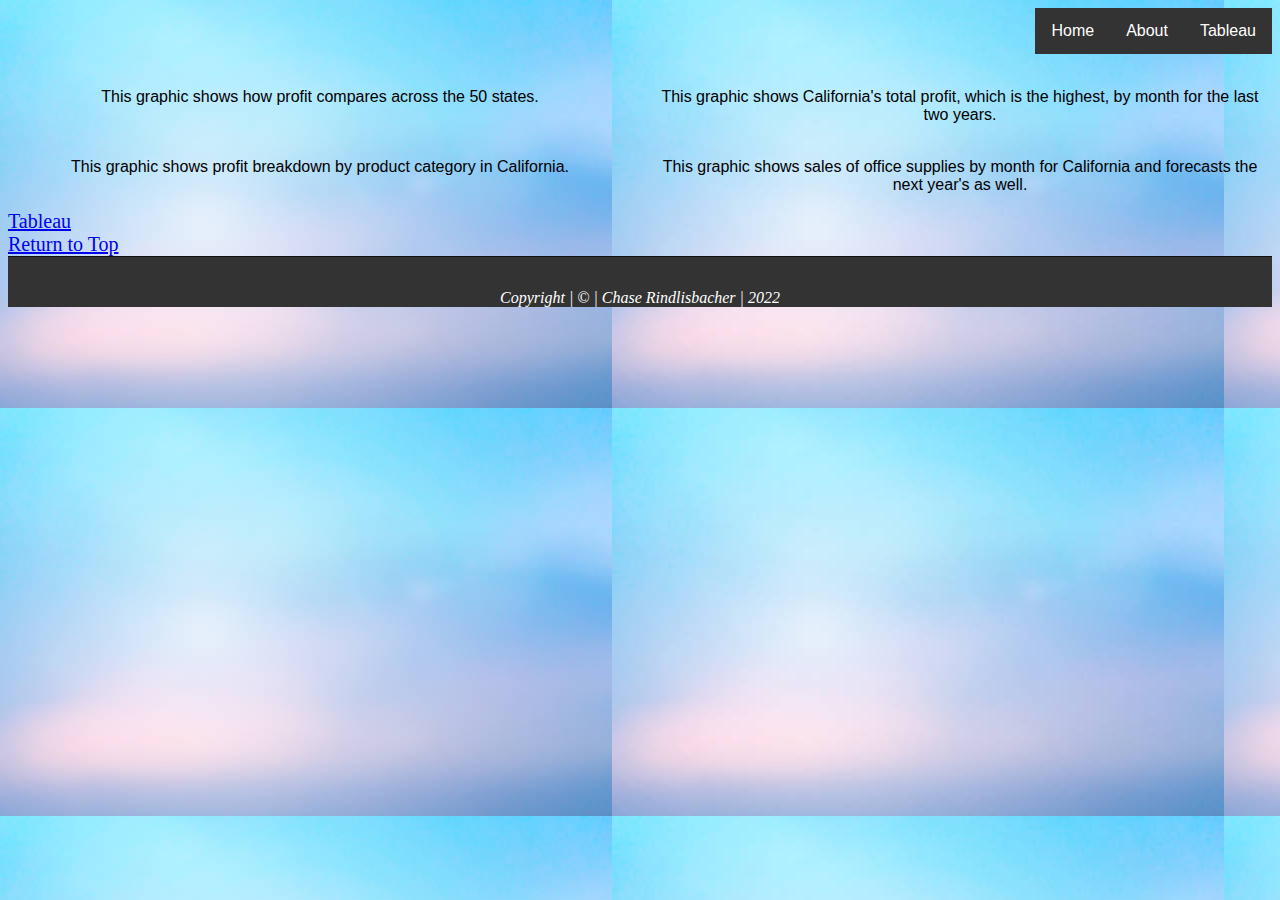
<file: html/tableau.html>
<!-- Chase Rindlisbacher 4/16/22 -->

<!DOCTYPE html>
<html lang="en">
<div>
    <head>
        <meta charset="UTF-8">
        <meta http-equiv="X-UA-Compatible" content="IE=edge">
        <meta name="viewport" content="width=device-width, initial-scale=1.0">
        <title>My Site - Tableau</title>
        <link href="../styles/bootstyles.css" rel="stylesheet" />
    </head>
</div>
    <div>
        <!-- background image was done using css -->
        <body class="backgroundimg">
<!-- Nav links to bootstrap pages -->
        <div class="links">
            <ul>
                <li><a href="../index.html">Home</a></li>
                <li><a href="about.html">About</a></li>
                <li><a href="#">Tableau</a></li>
            </ul>
        </div>
            <!-- Main body Styled Here-->
        <div class="tableaugrid">
    <div class="tableaudescription">        
            <div class='tableauPlaceholder' id='viz1650143412494' style='position: relative'>
                <noscript> <a href='#'>
                    <img alt='Profits Compared By State ' src='https:&#47;&#47;public.tableau.com&#47;static&#47;images&#47;Ta&#47;TableauforWebDevProject_16501430843740&#47;Sheet1&#47;1_rss.png' style='border: none' />
                           </a>
                </noscript>
                    <object class='tableauViz'  style='display:none;'>
                        <param name='host_url' value='https%3A%2F%2Fpublic.tableau.com%2F' /> 
                        <param name='embed_code_version' value='3' /> 
                        <param name='site_root' value='' />
                        <param name='name' value='TableauforWebDevProject_16501430843740&#47;Sheet1' />
                        <param name='tabs' value='no' />
                        <param name='toolbar' value='yes' />
                        <param name='static_image' value='https:&#47;&#47;public.tableau.com&#47;static&#47;images&#47;Ta&#47;TableauforWebDevProject_16501430843740&#47;Sheet1&#47;1.png' /> 
                        <param name='animate_transition' value='yes' />
                        <param name='display_static_image' value='yes' />
                        <param name='display_spinner' value='yes' />
                        <param name='display_overlay' value='yes' />
                        <param name='display_count' value='yes' />
                        <param name='language' value='en-US' />
                        <param name='filter' value='publish=yes' /></object>
            </div> 
            <script type='text/javascript'> 
                var divElement = document.getElementById('viz1650143412494'); var vizElement = divElement.getElementsByTagName('object')[0];  vizElement.style.width='100%';vizElement.style.height=(divElement.offsetWidth*0.75)+'px'; var scriptElement = document.createElement('script'); scriptElement.src = 'https://public.tableau.com/javascripts/api/viz_v1.js'; vizElement.parentNode.insertBefore(scriptElement, vizElement);
            </script> <br>
                This graphic shows how profit compares across the 50 states.
    </div>

    <div class="tableaudescription">
            <div class='tableauPlaceholder' id='viz1650144005925' style='position: relative'><noscript><a href='#'>
                <img alt='California&#39;s Last Two Years ' src='https:&#47;&#47;public.tableau.com&#47;static&#47;images&#47;Ta&#47;TableauforWebDevProject2&#47;Sheet2&#47;1_rss.png' style='border: none' /></a></noscript><object class='tableauViz'  style='display:none;'><param name='host_url' value='https%3A%2F%2Fpublic.tableau.com%2F' /> 
                    <param name='embed_code_version' value='3' /> 
                    <param name='site_root' value='' />
                    <param name='name' value='TableauforWebDevProject2&#47;Sheet2' />
                    <param name='tabs' value='no' />
                    <param name='toolbar' value='yes' />
                    <param name='static_image' value='https:&#47;&#47;public.tableau.com&#47;static&#47;images&#47;Ta&#47;TableauforWebDevProject2&#47;Sheet2&#47;1.png' /> 
                    <param name='animate_transition' value='yes' />
                    <param name='display_static_image' value='yes' />
                    <param name='display_spinner' value='yes' />
                    <param name='display_overlay' value='yes' />
                    <param name='display_count' value='yes' />
                    <param name='language' value='en-US' />
                    <param name='filter' value='publish=yes' />
                </object>
            </div> 
                <script type='text/javascript'> 
                    var divElement = document.getElementById('viz1650144005925'); var vizElement = divElement.getElementsByTagName('object')[0]; vizElement.style.width='100%';vizElement.style.height=(divElement.offsetWidth*0.75)+'px'; var scriptElement = document.createElement('script'); scriptElement.src = 'https://public.tableau.com/javascripts/api/viz_v1.js'; vizElement.parentNode.insertBefore(scriptElement, vizElement);
                </script> <br>
                This graphic shows California's total profit, which is the highest, by month for the last two years.
    </div>
        
    <div class="tableaudescription">
            <div class='tableauPlaceholder' id='viz1650144746902' style='position: relative'><noscript><a href='#'>
                <img alt='California Profit by Category ' src='https:&#47;&#47;public.tableau.com&#47;static&#47;images&#47;Ta&#47;TableauforWebDevProject3&#47;Sheet3&#47;1_rss.png' style='border: none' /></a></noscript><object class='tableauViz'  style='display:none;'><param name='host_url' value='https%3A%2F%2Fpublic.tableau.com%2F' /> 
                    <param name='embed_code_version' value='3' /> 
                    <param name='site_root' value='' />
                    <param name='name' value='TableauforWebDevProject3&#47;Sheet3' />
                    <param name='tabs' value='no' />
                    <param name='toolbar' value='yes' />
                    <param name='static_image' value='https:&#47;&#47;public.tableau.com&#47;static&#47;images&#47;Ta&#47;TableauforWebDevProject3&#47;Sheet3&#47;1.png' /> 
                    <param name='animate_transition' value='yes' />
                    <param name='display_static_image' value='yes' />
                    <param name='display_spinner' value='yes' />
                    <param name='display_overlay' value='yes' />
                    <param name='display_count' value='yes' />
                    <param name='language' value='en-US' />
                    <param name='filter' value='publish=yes' /></object>
            </div> 
                    <script type='text/javascript'> 
                        var divElement = document.getElementById('viz1650144746902'); var vizElement = divElement.getElementsByTagName('object')[0]; vizElement.style.width='100%';vizElement.style.height=(divElement.offsetWidth*0.75)+'px'; var scriptElement = document.createElement('script'); scriptElement.src = 'https://public.tableau.com/javascripts/api/viz_v1.js'; vizElement.parentNode.insertBefore(scriptElement, vizElement); 
                    </script> <br>
                This graphic shows profit breakdown by product category in California.
    </div>            
        
        <div class="tableaudescription">
            <div class='tableauPlaceholder' id='viz1650145059353' style='position: relative'><noscript><a href='#'>
                <img alt='Office Supplies California Forecast ' src='https:&#47;&#47;public.tableau.com&#47;static&#47;images&#47;Ta&#47;TableauforWebDevProject4&#47;Sheet4&#47;1_rss.png' style='border: none' /></a></noscript><object class='tableauViz'  style='display:none;'>
                    <param name='host_url' value='https%3A%2F%2Fpublic.tableau.com%2F' /> 
                    <param name='embed_code_version' value='3' /> 
                    <param name='site_root' value='' />
                    <param name='name' value='TableauforWebDevProject4&#47;Sheet4' />
                    <param name='tabs' value='no' />
                    <param name='toolbar' value='yes' />
                    <param name='static_image' value='https:&#47;&#47;public.tableau.com&#47;static&#47;images&#47;Ta&#47;TableauforWebDevProject4&#47;Sheet4&#47;1.png' /> 
                    <param name='animate_transition' value='yes' />
                    <param name='display_static_image' value='yes' />
                    <param name='display_spinner' value='yes' />
                    <param name='display_overlay' value='yes' />
                    <param name='display_count' value='yes' />
                    <param name='language' value='en-US' />
                    <param name='filter' value='publish=yes' /></object>
            </div> 
                    <script type='text/javascript'>
                        var divElement = document.getElementById('viz1650145059353'); var vizElement = divElement.getElementsByTagName('object')[0]; vizElement.style.width='100%';vizElement.style.height=(divElement.offsetWidth*0.75)+'px'; var scriptElement = document.createElement('script'); scriptElement.src = 'https://public.tableau.com/javascripts/api/viz_v1.js'; vizElement.parentNode.insertBefore(scriptElement, vizElement); 
                    </script> <br>
            This graphic shows sales of office supplies by month for California and forecasts the next year's as well.
        </div>   

        <a class="extref" href="https://www.tableau.com/">Tableau</a>
        </div>
        </body>
    </div>
    <!-- End Tableau Div -->
    <a class="anchor" href="#top">Return to Top</a>

<!-- starting footer -->
<div class="footer">
    <footer>
       Copyright | &copy; | Chase Rindlisbacher | 2022
    </footer>
</div>
</html>
</file>
<file: styles/bootstyles.css>
/* Chase Rindlisbacher 4/16/22 */
ul {
    list-style-type: none;
    margin: 0;
    padding: 0;
    overflow: hidden;
    background-color: #333;
  }
  
  li {
    float: left;
  }
  
  li a {
    display: block;
    color: white;
    text-align: center;
    padding: 14px 16px;
    text-decoration: none;
  }
  
  li a:hover {
    background-color: #111;
    font-size:18pt;

  }
/* div style navigation in header*/
  div.links {
    font-family:-apple-system, BlinkMacSystemFont, 'Segoe UI', Roboto, Oxygen, Ubuntu, Cantarell, 'Open Sans', 'Helvetica Neue', sans-serif;
    display:flex;
    justify-content: end;
  }

  .backgroundimg {
    background-image: url('../images/tableau\ background.jpg');
  }

  .extref {
    font-size: 15pt;
    text-align: bottom;
    font-style: bold;
}

.anchor {
  font-size: 15pt;
  text-align: bottom;
  font-style: bold;
}
/* div style main body */
div.tableaugrid {
  margin-top: 1em;
  display: grid;
  grid-template-columns: 1fr 1fr;
  gap: 1em;
  resize:both;
}

div.tableaudescription {
  text-align:center;
    font-family:'Franklin Gothic Medium', 'Arial Narrow', Arial, sans-serif ;
    font: size 14pt;
}

/* div style footer */
div.footer {
  text-align: center;
  color:white;
  padding-top:2em;
  border-top: #111 solid 1px;
  background-color: #333;
  font-style:italic;
}
</file>
